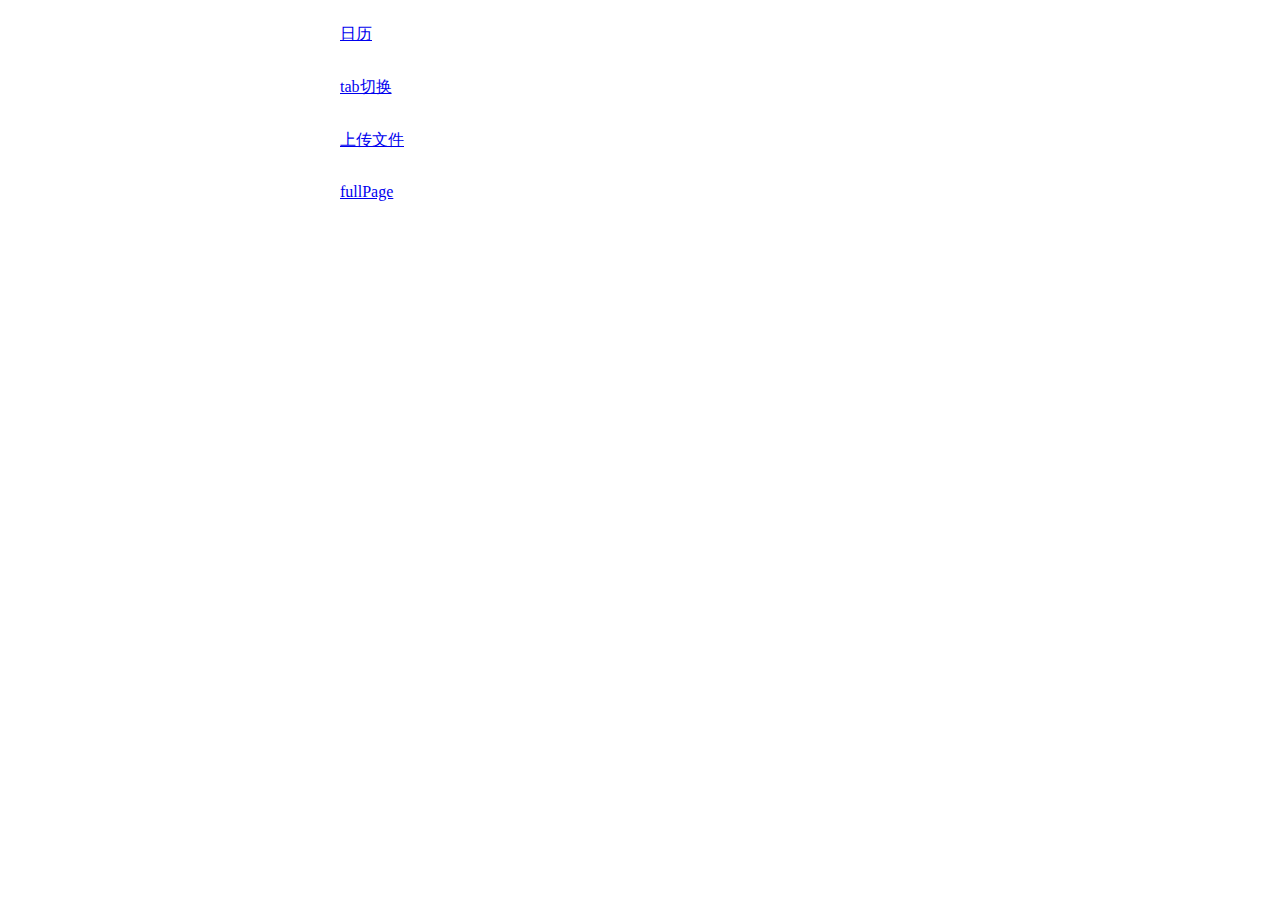
<file: index.html>
<!DOCTYPE html>
<html lang="en">
<head>
    <meta charset="UTF-8">
    <meta name="viewport" content="width=device-width, initial-scale=1.0">
    <meta http-equiv="X-UA-Compatible" content="ie=edge">
    <title>Document</title>
    <style>
        .page{
            width: 600px;
            margin: 0 auto;
        }
        .page a{
            display: inline-block;
            padding: 1em 0;
        }
    </style>
</head>
<body>
    <div class="page">
        <a href="./page/calendar.html">日历</a>
        <br>
        <a href="./page/tab.html">tab切换</a>
        <br>
        <a href="./page/img-picker.html">上传文件</a>
        <br>
        <a href="./page/fullPage.html">fullPage</a>
    </div>
</body>
</html>
</file>
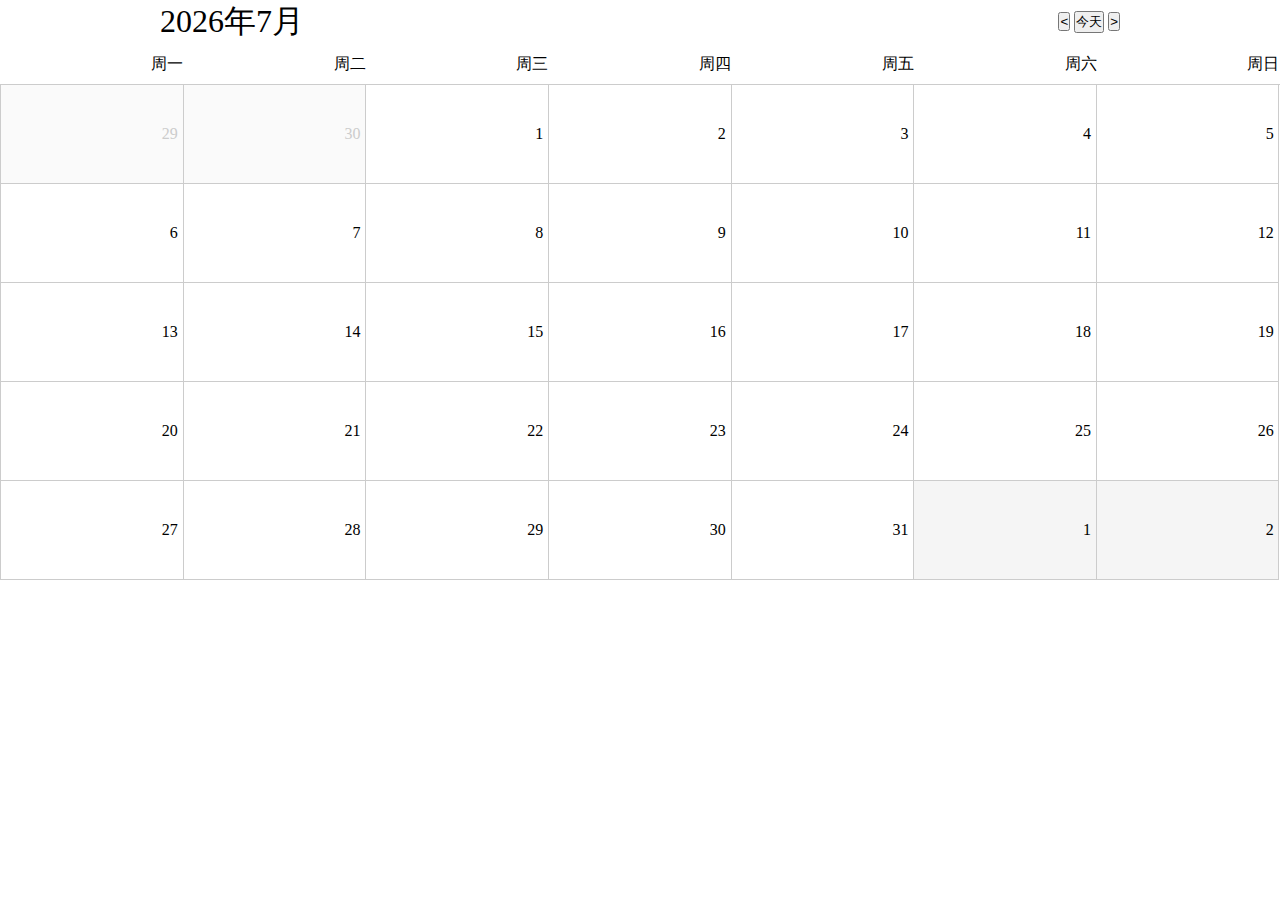
<file: page/calendar.html>
<!DOCTYPE html>
<html lang="en">
<head>
    <meta charset="UTF-8">
    <meta name="viewport" content="width=device-width, initial-scale=1.0">
    <meta http-equiv="X-UA-Compatible" content="ie=edge">
    <title>Document</title>
    <link rel="stylesheet" href="../css/reset.css">
    <link rel="stylesheet" href="../css/calendar.css">
</head>
<body>
    <div class="page">
        <nav>
            <h1 class="date"></h1>
            <div class="controls">
                <button id="previousMonth">&lt;</button>
                <button id="today">今天</button>
                <button id="nextMonth">&gt;</button>
            </div>
        </nav>
        <div class="calendar">
            <!-- <ol class="weekdays">
                <li>周一</li>
                <li>周二</li>
                <li>周三</li>
                <li>周四</li>
                <li>周五</li>
                <li>周六</li>
                <li>周日</li>
            </ol> -->
            
        </div>
    </div>
    <script src="../js/dom.js"></script>
    <script src="../js/calendar.js"></script>
    <script>
        let calendar = new Calendar({
            element: document.querySelector('.calendar'),
            day: document.querySelector('.date')
        })
        nextMonth.onclick = function(){
            calendar.nextMonth()
        }
        previousMonth.onclick = function(){
            calendar.previousMonth()
        }
        today.onclick = function(){
            calendar.resetMonth()
        }
        

    </script>
</body>
</html>
</file>
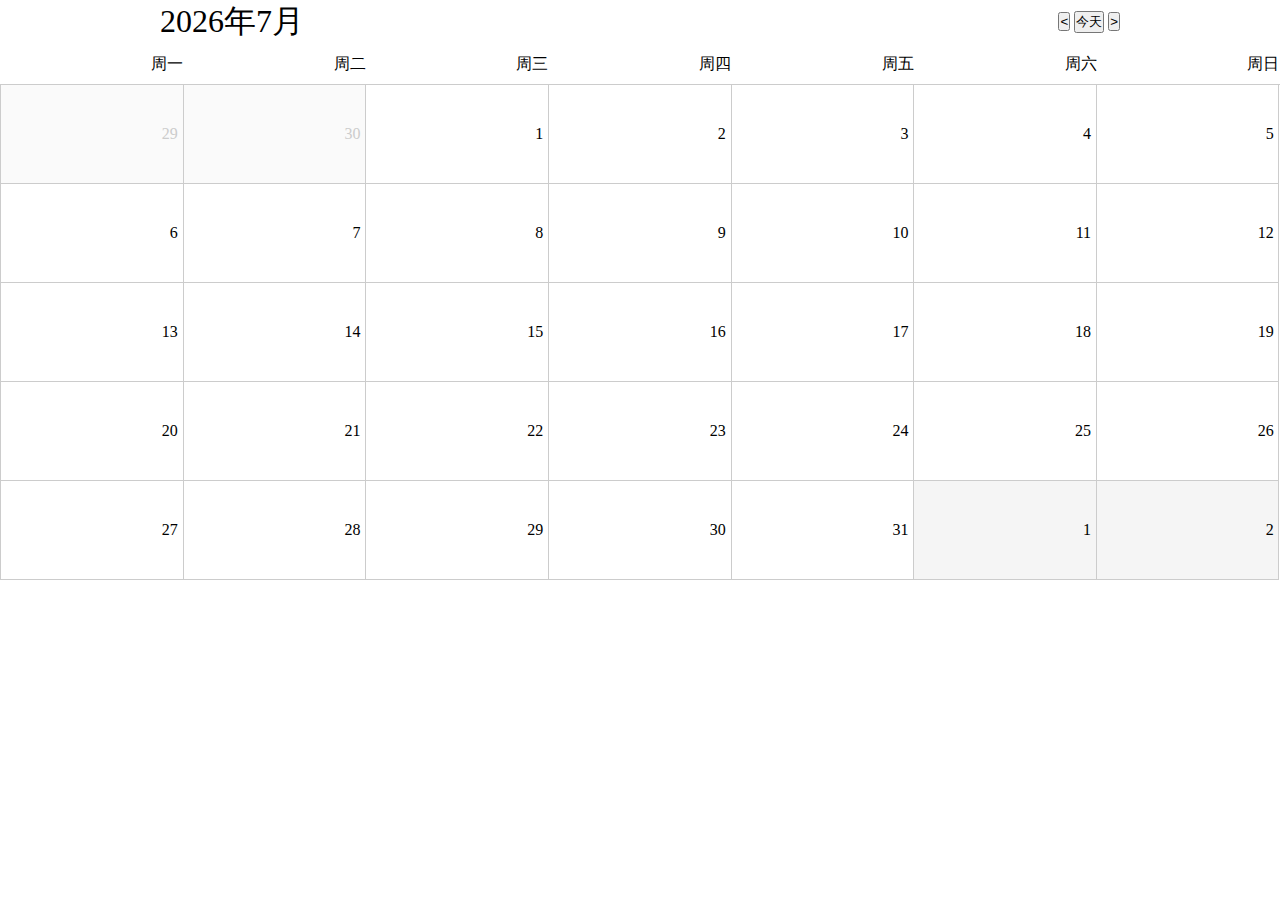
<file: page/calender.html>
<!DOCTYPE html>
<html lang="en">
<head>
    <meta charset="UTF-8">
    <meta name="viewport" content="width=device-width, initial-scale=1.0">
    <meta http-equiv="X-UA-Compatible" content="ie=edge">
    <title>Document</title>
    <link rel="stylesheet" href="../css/reset.css">
    <link rel="stylesheet" href="../css/calender.css">
</head>
<body>
    <div class="page">
        <nav>
            <h1 class="date"></h1>
            <div class="controls">
                <button id="previousDay">&lt;</button>
                <button id="today">今天</button>
                <button id="nextDay">&gt;</button>
            </div>
        </nav>
        <div class="calender">
            <!-- <ol class="weekdays">
                <li>周一</li>
                <li>周二</li>
                <li>周三</li>
                <li>周四</li>
                <li>周五</li>
                <li>周六</li>
                <li>周日</li>
            </ol> -->
            
        </div>
    </div>
    <script src="../js/dom.js"></script>
    <script src="../js/calender.js"></script>
    <script>
        new Calender({
            element: document.querySelector('.calender'),
            day: document.querySelector('.date')
        })
        
    </script>
</body>
</html>
</file>
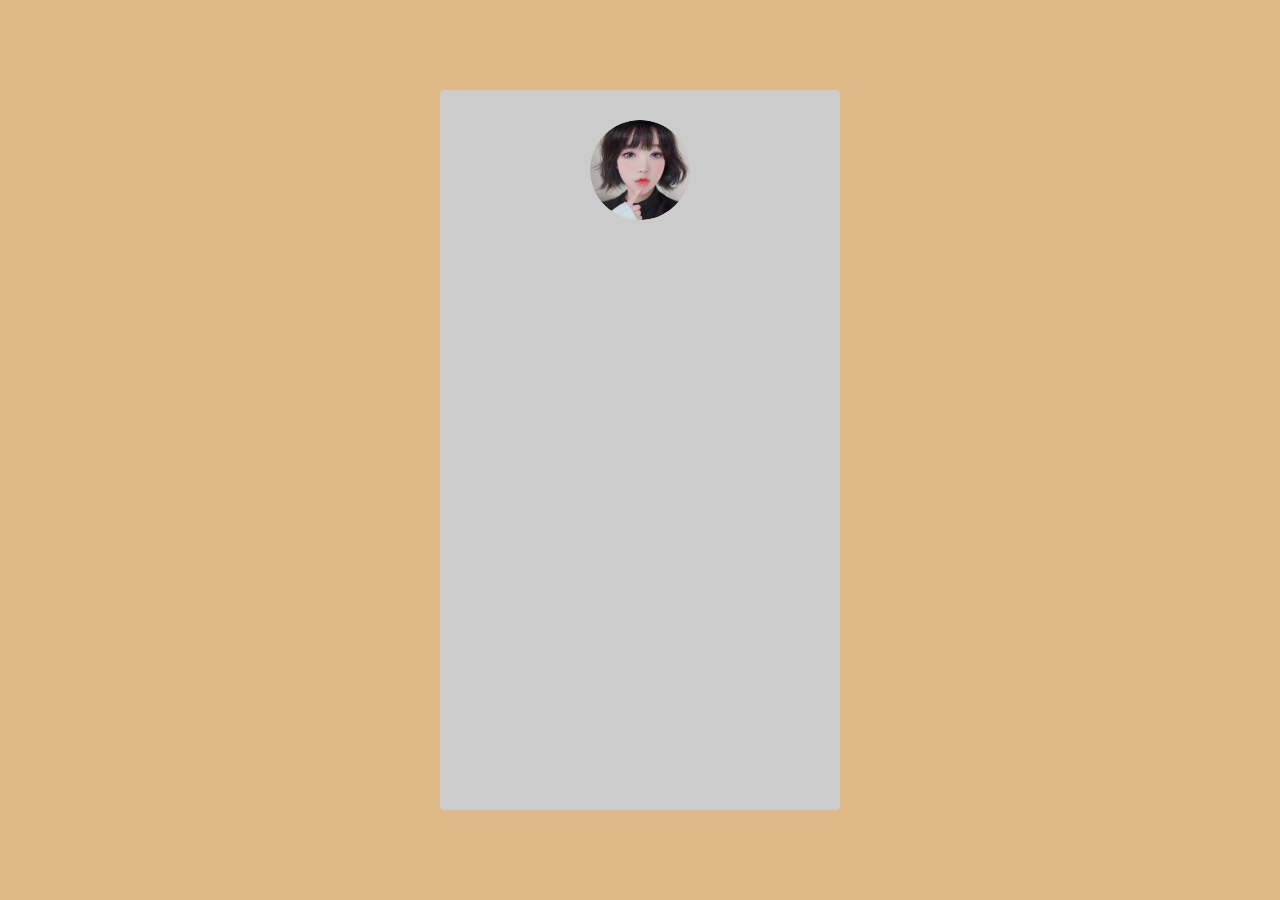
<file: page/img-picker.html>
<!DOCTYPE html>
<html lang="en">

<head>
    <meta charset="UTF-8">
    <meta name="viewport" content="width=device-width, initial-scale=1.0">
    <meta http-equiv="X-UA-Compatible" content="ie=edge">
    <title>img-picker</title>
    <link rel="stylesheet" href="../css/img-picker.css">
    <link rel="stylesheet" href="../css/reset.css">
</head>

<body>
    <div class="page">
        <form class="form">
            <img src="../image/1.jpg" alt="">
            
        </form>
    </div>
    <script src="../js/dom.js"></script>
    <script src="../js/img-picker.js"></script>
    <!-- <script src="//cdn.staticfile.org/qiniu-js-sdk/1.0.14-beta/qiniu.js"></script> -->
    <script>
        new ImagePicker({
            element: document.querySelector('.form'),
            upload:{
                url: 'xxx',
                method: 'PUT',
                fileName: 'file'
            },
            parseResponse: (response)=>{
                let response = JSON.parse(response)
                return `xxx/${response.key}`
            },
            fallbackImage: '../image/1.jpg'
        })
    </script>
</body>

</html>
</file>
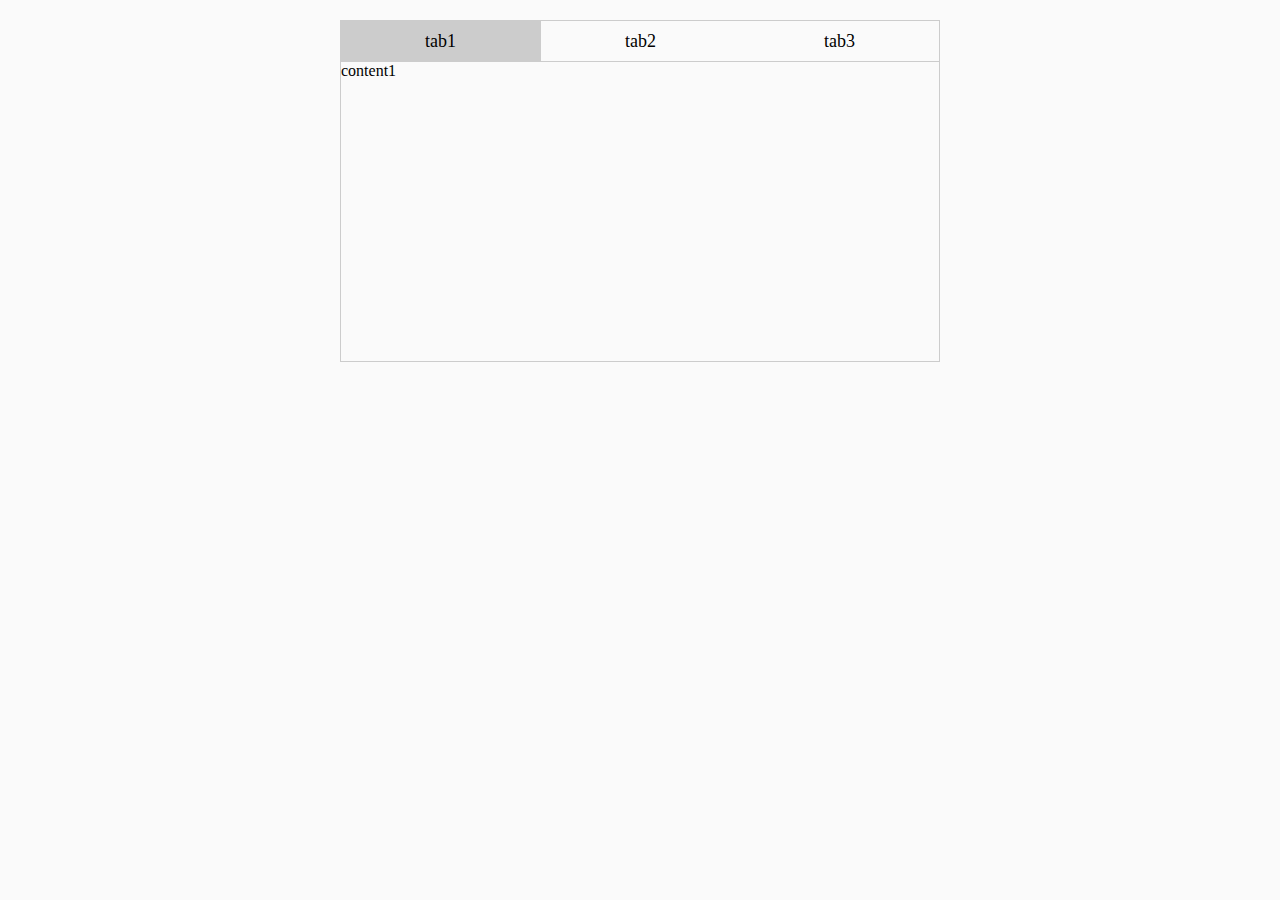
<file: page/tab.html>
<!DOCTYPE html>
<html lang="en">
<head>
    <meta charset="UTF-8">
    <meta name="viewport" content="width=device-width, initial-scale=1.0">
    <meta http-equiv="X-UA-Compatible" content="ie=edge">
    <title>Document</title>
    <link rel="stylesheet" href="../css/reset.css">
    <link rel="stylesheet" href="../css/tab.css">
</head>
<body>
    <div class="page">
        <div class="tab">
            <ul data-role="tab-nav">
                <li>tab1</li>
                <li>tab2</li>
                <li>tab3</li>
                
            </ul>
            <ul data-role="tab-panel">
                <li>content1</li>
                <li>content2</li>
                <li>content3</li>
                
            </ul>
        </div>
    </div>
    <script src="../js/dom.js"></script>
    <script src="../js/tab.js"></script>
    <script>
        new Tab({
            element: document.querySelector('.tab'),
        })
    </script>
</body>
</html>
</file>
<file: css/calendar.css>
.page{

}
.page > nav{
    display: flex;
    justify-content: space-between;
    padding: 0 10em;
    align-items: center;
}
.calendar{
    
} 
.calendar .weekdays,
.calendar .days{
    display: flex;
    text-align: right;
    flex-wrap: wrap;
    
}
.calendar .days{
    border-top: 1px solid #ccc;
    border-left: 1px solid #ccc;
}
.calendar .weekdays li{
    width: 14.28%;
    line-height: 40px;
}
.calendar .days li{
    width: 14.28%;
    padding: 2.5em 0.3em;
    border-right: 1px solid #ccc;
    border-bottom: 1px solid #ccc;
}
.calendar .days li.previousMonth{
    background: #fafafa;
    color: #ccc;
}
.calendar .days li.nextMonth{
    background: #f5f5f5;
}
.calendar .days li.currentMonth.now{
    color: red;
}
</file>
<file: css/calender.css>
.page{

}
.page > nav{
    display: flex;
    justify-content: space-between;
    padding: 0 10em;
    align-items: center;
}
.calender{
    
} 
.calender .weekdays,
.calender .days{
    display: flex;
    text-align: right;
    flex-wrap: wrap;
    
}
.calender .days{
    border-top: 1px solid #ccc;
    border-left: 1px solid #ccc;
}
.calender .weekdays li{
    width: 14.28%;
    line-height: 40px;
}
.calender .days li{
    width: 14.28%;
    padding: 2.5em 0.3em;
    border-right: 1px solid #ccc;
    border-bottom: 1px solid #ccc;
}
.calender .days li.previousMonth{
    background: #fafafa;
    color: #ccc;
}
.calender .days li.nextMonth{
    background: #f5f5f5;
}
.calender .days li.currentMonth.now{
    color: red;
}
</file>
<file: css/img-picker.css>
body{
    background: burlywood;
}
.page{
    width: 400px;
    height: 80vh;
    margin: 10vh auto;
    background: #ccc;
    padding-top: 30px;
    border-radius: 4px;

}
.page .form{
    position: relative;
    width: 100px;
    height: 100px;
    margin: 0 auto;
    border-radius: 50%;
    overflow: hidden;
}
.page .form::after{
    display: flex;
    justify-content: center;
    align-items: center;
    width: 100%;
    height: 100%;
    position: absolute;
    top: 0;
    left: 0;
    color:#fff;
    cursor: pointer;  
}
.page .form:hover::after{
    content: '点击上传';
    background: rgba(0,0,0,.3);
     
} 
.page .form.willUploading::after{
    content: '处理中';
}
.page .form.uploading::after{
    content:'上传中'
}
.page .form.failUploading::after{
    content: '上传失败'
}
.page .form img{
    width: 100%;
    border-radius: 50%;   
}
.page .form input[type=file]{
    position: absolute;
    top: 0;
    outline: none;
    width: 268%;
    height: 100%;
    cursor: pointer;
    opacity: 0;
    z-index: 1;
}
</file>
<file: css/tab.css>
body{
    background: #fafafa;
}
.page{
    width: 600px;
    margin: 20px auto;
}
.tab{
    border: 1px solid #ccc;
}
.tab ul:first-child{
    display: flex;
    justify-content: space-around;
    align-items: center;
}
.tab ul:first-child li{
    flex-grow: 1;
    line-height: 40px;
    font-size: 18px;
    text-align: center;
    cursor: pointer;
    
}
.tab ul:first-child li.active{
    background: #ccc;
}
.tab ul:first-child li:first-child{
    border-right: 1px solid #ccc;
}
.tab ul:nth-child(2){
    height: 300px;
    border-top: 1px solid #ccc;
    overflow: hidden;
}
.tab ul:nth-child(2) li{
    display: none;
}
.tab ul:nth-child(2) li.active{
    display: block
}
</file>
